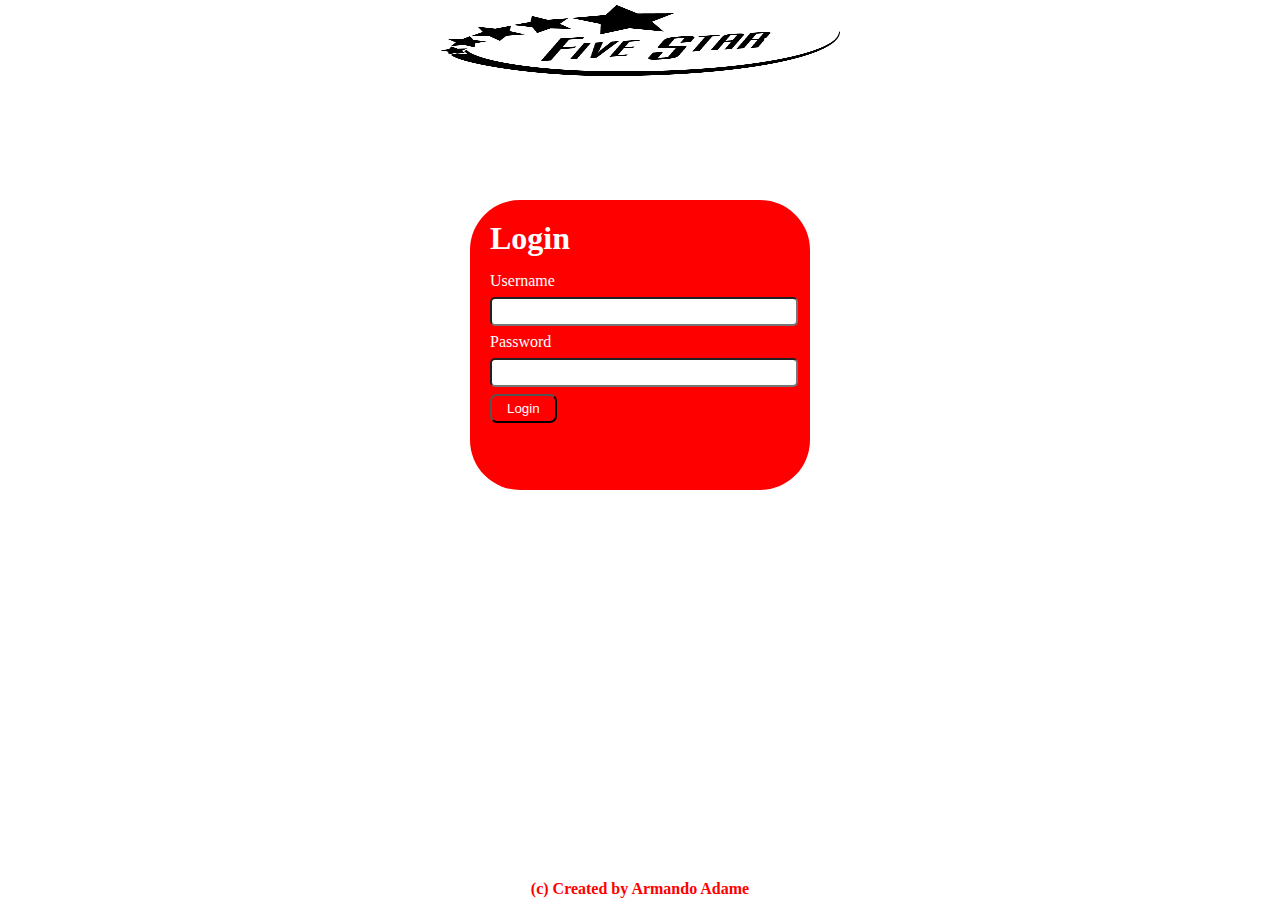
<file: index.html>
<!DOCTYPE html>
<html>
<head>
    <title>ArmandoAdame - IS183 Midterm</title>
    <link rel="stylesheet" type="text/css" href="./css/styles.css">
    <script type="text/JavaScript" src="./javascript/login.js">
    </script>
</head>
<body>
    <div class="wrapper login-page">
        <header class="main-header box-shadow">
            <h1 class="logo"><img src="./images/five.png" alt="Five"></h1>
        </header>
        <section class="content-bottom one-column">
            <article class="main-content one-column">
                <div class="login-form">
                    <h1 class="login-h1">Login</h1>
                    <label for="username">Username</label>
                    <input class="login-input" type="text" id="username">
                    <label for="password">Password</label>
                    <input class="login-input" type="password" id="password">
                    <button onclick="login()" id="btn-login" class="login-button">Login</button>
                    <div id="error-container">
                        <p id="error-text" class="error-message"></p>
                    </div>
                    
                </div>
            </article>
        </section>
    </div>
    <footer class="footer box-shadow">
        <p class="copyright">
            (c) Created by Armando Adame
        </p>
    </footer>

    
</body>
</file>
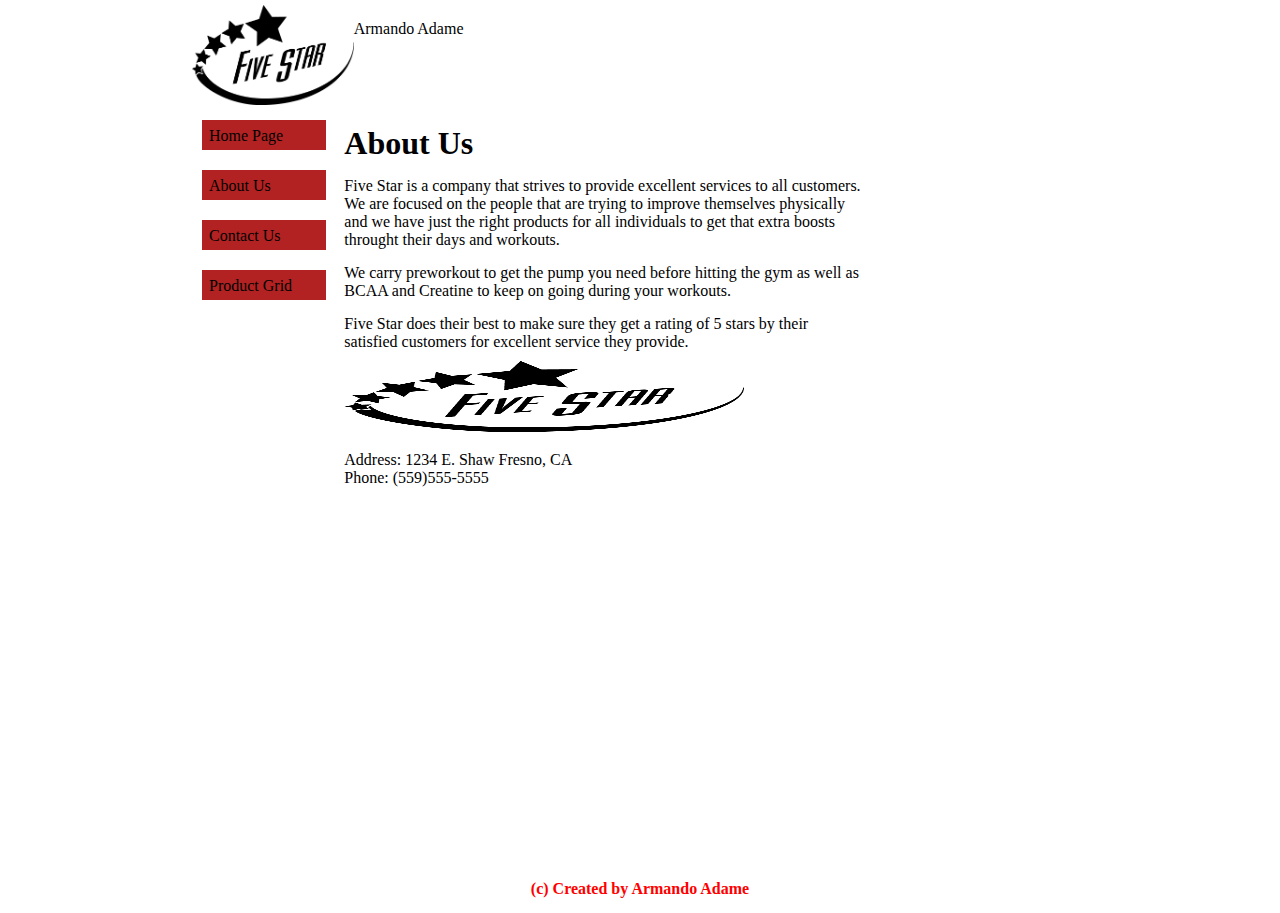
<file: about us page/about.html>
<!DOCTYPE html>
<html>
<head link rel="icon" href="../images/gallery/mega.jpeg">
    <title>About Us</title>
     <link rel="stylesheet" type="text/css" href="../css/styles.css">
</head>
<body>
    <div class="wrapper non-login-page">
        <header class="main-header">
            <img class="main-logo" src="../images/five.png" alt="logo">     
            <p>Armando Adame</p>  
        </header>
        <section class="content-bottom three-column">
            <aside class="sidebar three-column">
                <ul class="sidebar-links">
                    <li><a href="../home page/home.html" target="_blank">Home Page</a></li>
                    <li><a href="../about us page/about.html" target="_blank">About Us</a></li>
					<li><a href="../contact us page/contact.html" target="_blank">Contact Us</a></li>
					<li><a href="../product grid page/product.html" target="_blank" >Product Grid</a></li>
                </ul>
            </aside>
            <article class="main-content three-column-content">
                <div class="about">
                    <h1>About Us</h1>
                    
                    <p>
                        Five Star is a company that strives to provide excellent services to all customers. We are focused
                        on the people that are trying to improve themselves physically and we have just the right products
                        for all individuals to get that extra boosts throught their days and workouts.
                    </p>
                    <p>
                        We carry preworkout to get the pump you need before hitting the gym as well as BCAA and Creatine to
                        keep on going during your workouts.
                    </p>
                    <p>
                        Five Star does their best to make sure they get a rating of 5 stars by their satisfied customers for
                        excellent service they provide.
                    </p>
                    <img src="../images/five.png" alt="about us">

                    <p>
                        Address: 1234 E. Shaw Fresno, CA
                        <br>
                        Phone: (559)555-5555
                    </p>
                </div>
            </article>
            
        </section>
    </div>
    <footer class="footer box-shadow">
        <p class="copyright">
            (c) Created by Armando Adame
        </p>
    </footer>
</body>
</html>
</file>
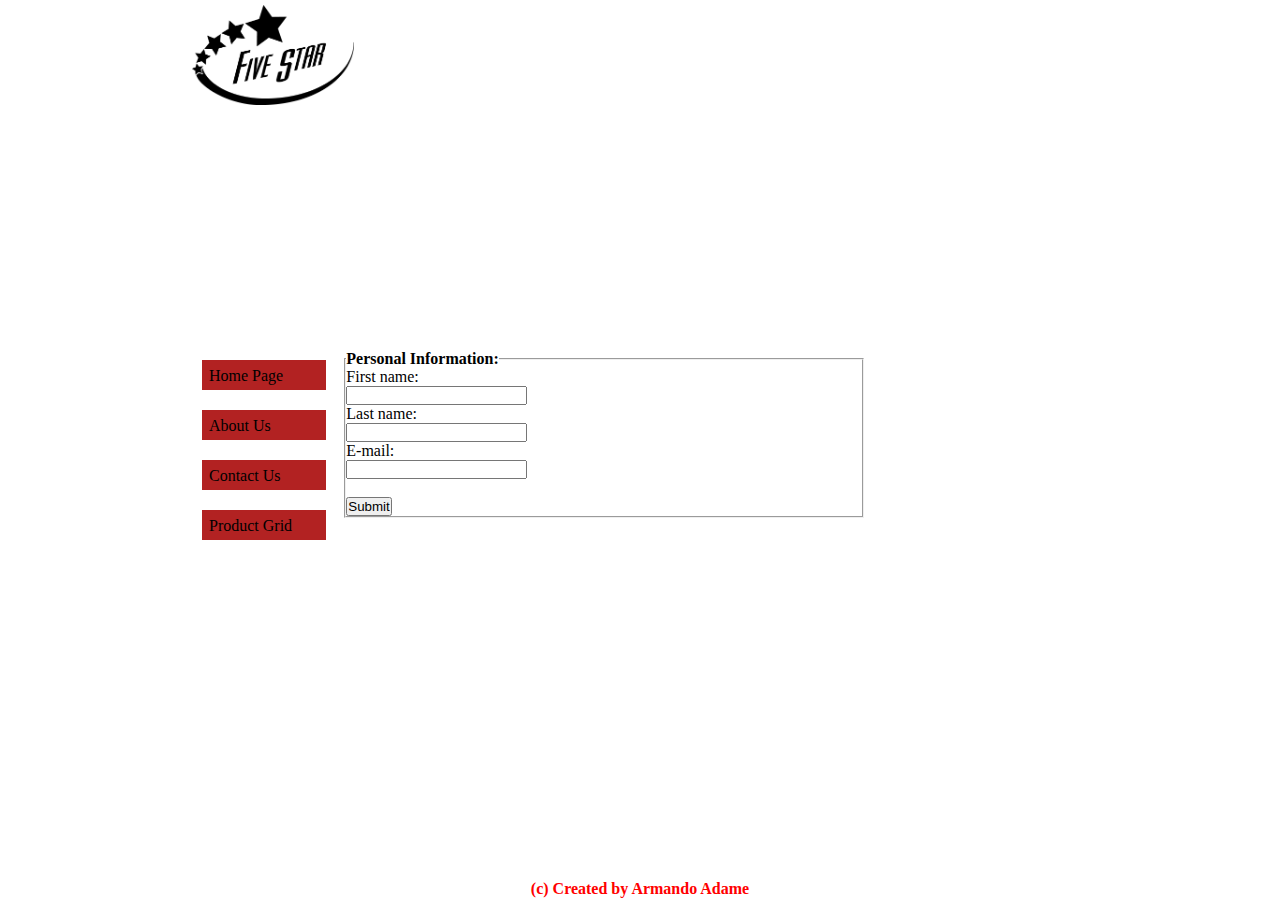
<file: contact us page/contact.html>
<!DOCTYPE html>
    <html>
    <head>
        <title>Contact Us</title>
         <link rel="stylesheet" type="text/css" href="../css/styles.css">
    </head>

    <body>
        <div class="wrapper">
            <header class="main-header">    
                <img class="main-logo" src="../images/five.png" alt="logo">       
                </div>
            </header>
            <section class="content-bottom three-column">
                <aside class="sidebar three-column">
                    <ul class="sidebar-links">
                        <li><a href="../home page/home.html" target="_blank">Home Page</a></li>
                    <li><a href="../about us page/about.html" target="_blank">About Us</a></li>
					<li><a href="../contact us page/contact.html" target="_blank">Contact Us</a></li>
					<li><a href="../product grid page/product.html" target="_blank" >Product Grid</a></li>
                    </ul>
                </aside>
                <article class="main-content three-column-content">
                    <div class="contact-form">
                            <form action="../home page/home.html"/>
                            <fieldset class="Info">
                                <legend><strong>Personal Information:</strong></legend>
                                First name:<br>
                                 <input type="text" name="firstname"><br>
                                Last name:<br>
                                <input type="text" name="lastname"><br>
                                E-mail:<br>
                                <input type="text" mail="email"><br>
                                <br>
                                <input type="Submit" value="Submit"><br>

                            </fieldset>
                            </form>
                    </div>
                   
                </article>
            </section>
            
        </div>
        <footer class="footer box-shadow">
            <p class="copyright">
                (c) Created by Armando Adame
            </p>
        </footer>
       
    </body>
</html>
</file>
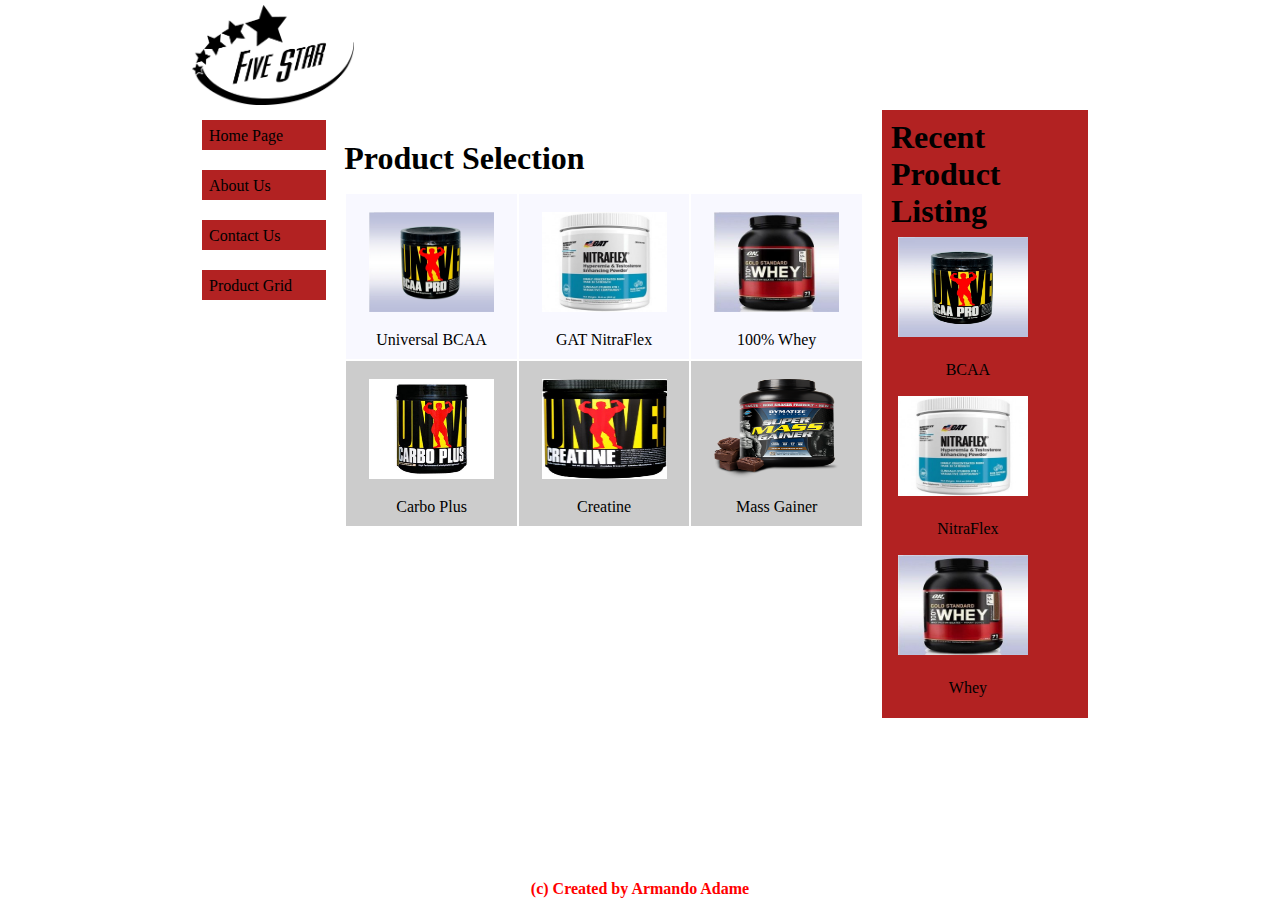
<file: home page/home.html>
<!DOCTYPE html>
<html>
<head>
    <title>ArmandoAdame - IS183 Midterm</title>
    <link rel="stylesheet" type="text/css" href="../css/styles.css">
</head>
<body>
    <div class="wrapper non-login-page">
        <header class="main-header">
            <img class="main-logo" src="../images/five.png" alt="logo">       
        </header>
        <section class="content-bottom three-column">
            <aside class="sidebar three-column">
                <ul class="sidebar-links">
                    <li><a href="../home page/home.html" target="_blank">Home Page</a></li>
                    <li><a href="../about us page/about.html" target="_blank">About Us</a></li>
					<li><a href="../contact us page/contact.html" target="_blank">Contact Us</a></li>
					<li><a href="../product grid page/product.html" target="_blank" >Product Grid</a></li>
                </ul>
            </aside>
            <article class="main-content three-column-content">
                <div class="gallery">
                    <h1>Product Selection</h1>
                    <table class="courses-table">
                        <tr>
                            <td align="center"><br><img src="../images/bcaa.jpg" alt="BCAA">
                            <br><p>Universal BCAA</p></td>
                            <td align="center"><br><img src="../images/nitra.jpg" alt="NitraFlex">
                            <br><p>GAT NitraFlex</p></td>
                            <td align="center"><br><img src="../images/whey.jpg" alt="Whey">
                            <br><p>100% Whey</p></td>
                        </tr>
                        <tr>
                            <td align="center"><br><img src="../images/carbo.jpg" alt="CarboPlus">
                            <br><p>Carbo Plus</p></td>
                            <td align="center"><br><img src="../images/creating.jpg" alt="Creatine">
                            <br><p>Creatine</p></td>
                            <td align="center"><br><img src="../images/gainer.png" alt="MassGainer">
                            <br><p>Mass Gainer</p></td>
                        </tr>
                    </table>
                </div>
            </article>
            <aside class="sidebar-right">
                <h1>Recent Product Listing</h1>
                <table >
                    <tr>
                        <td align="center"><img src="../images/bcaa.jpg" alt="BCAA">
                        <br><p>BCAA</p></td>
                    </tr>
                    <tr>
                        <td align="center"><img src="../images/nitra.jpg" alt="NitraFlex">
                        <br><p>NitraFlex</p></td>
                    </tr>
                    <tr>
                        <td align="center"><img src="../images/whey.jpg" alt="Whey">
                        <br><p>Whey</p></td>
                    </tr>
                </table>
            
            </aside>
        </section>
    </div>
    <footer class="footer box-shadow">
        <p class="copyright">
            (c) Created by Armando Adame
        </p>
    </footer><!-- html comment -->
</body>
</html>
</file>
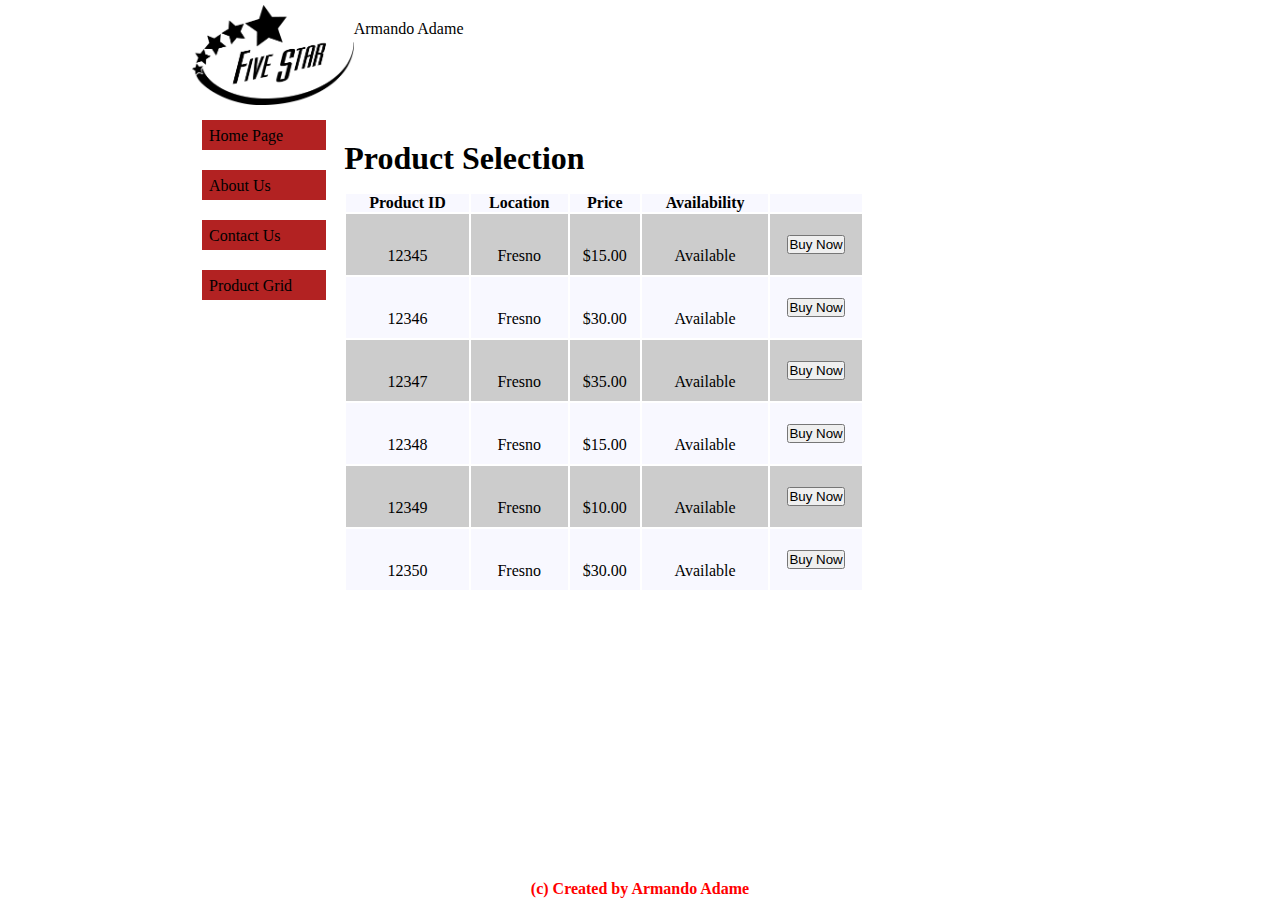
<file: product grid page/product.html>
<!DOCTYPE html>
<html>
<head>
    <title>Product Grid</title>
     <link rel="stylesheet" type="text/css" href="../css/styles.css">
</head>
<body>
    <div class="wrapper non-login-page">
        <header class="main-header">
            <img class="main-logo" src="../images/five.png" alt="logo">   
            <p>Armando Adame</p>    
        </header>
        <section class="content-bottom three-column">
            <aside class="sidebar three-column">
                <ul class="sidebar-links">
                    <li><a href="../home page/home.html" target="_blank">Home Page</a></li>
                    <li><a href="../about us page/about.html" target="_blank">About Us</a></li>
					<li><a href="../contact us page/contact.html" target="_blank">Contact Us</a></li>
					<li><a href="../product grid page/product.html" target="_blank" >Product Grid</a></li>
                </ul>
            </aside>
            <article class="main-content three-column-content">
                <div class="gallery">
                    <h1>Product Selection</h1>
                    <table class="courses-table">
                        <tr>
                            <th>Product ID</th>
                            <th>Location</th>
                            <th>Price</th>
                            <th>Availability</th>
                            <th></th>                            
                        </tr>
                        <tr>
                            <td align="center"><br><p>12345</p>
                            </td>
                            <td align="center"><br><p>Fresno</p>
                            </td>
                            <td align="center"><br><p>$15.00</p>
                            </td>
                            <td align="center"><br><p>Available</p>
                            </td>
                            <td align="center"><input type="Submit" value="Buy Now"><br></td>
                        </tr>
                        <tr>
                            <td align="center"><br><p>12346</p>
                            </td>
                            <td align="center"><br><p>Fresno</p>
                            </td>
                            <td align="center"><br><p>$30.00</p>
                            </td>
                            <td align="center"><br><p>Available</p>
                            </td>
                            <td align="center"><input type="Submit" value="Buy Now"></td>
                        </tr>
                        <tr>
                            <td align="center"><br><p>12347</p>
                            </td>
                            <td align="center"><br><p>Fresno</p>
                            </td>
                            <td align="center"><br><p>$35.00</p>
                            </td>
                            <td align="center"><br><p>Available</p>
                            </td>
                            <td align="center"><input type="Submit" value="Buy Now"></td>
                        </tr>
                        <tr>
                            <td align="center"><br><p>12348</p>
                            </td>
                            <td align="center"><br><p>Fresno</p>
                            </td>
                            <td align="center"><br><p>$15.00</p>
                            </td>
                            <td align="center"><br><p>Available</p>
                            </td>
                            <td align="center"><input type="Submit" value="Buy Now"></td>
                        </tr>
                        <tr>
                            <td align="center"><br><p>12349</p>
                            </td>
                            <td align="center"><br><p>Fresno</p>
                            </td>
                            <td align="center"><br><p>$10.00</p>
                            </td>
                            <td align="center"><br><p>Available</p>
                            </td>
                            <td align="center"><input type="Submit" value="Buy Now"></td>
                        </tr>
                        <tr>
                            <td align="center"><br><p>12350</p>
                            </td>
                            <td align="center"><br><p>Fresno</p>
                            </td>
                            <td align="center"><br><p>$30.00</p>
                            </td>
                            <td align="center"><br><p>Available</p>
                            </td>
                            <td align="center"><input type="Submit" value="Buy Now"></td>
                        </tr>
                    </table>
                </div>
            </article>
        </section>
    </div>
    <footer class="footer box-shadow">
        <p class="copyright">
            (c) Created by Armando Adame
        </p>
    </footer>
</body>
</html>
</file>
<file: css/styles.css>
* {
                margin: 0;
                padding: 0;
            }
            html, body {
                height:100%;
            }
            body {
                min-height:100%;
                display:flex;
                flex-direction:column;
                
            }
            .wrapper {
                flex:1;
            }
            .main-header {
                background-color: white;
                height: 70px;
                width: 70%;
                padding: 5px 15%;
            }
            .main-header h1 {
                line-height: 50px;
                text-align: center;
            
            }
            .footer {
                height: 50px;
                background-color: white;
            }
            span.logo {
                color: blue;
            }
            .copyright {
                color: red;
                font-weight: bold;
                width: 100%;
                text-align: center;
                padding: 15px 0;
            }
            
            .content-top {
                height: 180px;
                background-color: transparent;
                margin: 10px 0;
            }

            .content-bio {
                position: relative;
                background-color: white;
                width: 70%;
                max-width:980px;
                height: 180px;
                margin: 0 auto;
                color: black;
            }
            .content-bio img {
                width: 150px;
                height: 170px;
                margin: 5px 15px 5px 5px;
            }
            .bio-text {
                position: absolute;
                top: 5px;
                left: 170px;
            }
            .content-bottom {
                overflow: auto;
                width: 70%;
                max-width: 980px;
                position: relative;
                margin: 0 auto;
            }
            .sidebar {
                float: left;
                background-color: white;
                width: 25%;
                height: 500px;
            }

            .main-content {
                float: right;
                background-color: white;
                width: 71%;
                height: 500px;
                padding: 0 2% 0 2%;
            }
            .sidebar-links {
                background-color: firebrick;
            }
            .sidebar-links li {
                width: 100%;
                height: 30px;
                border: 10px solid white;
            }
            .sidebar-links a {
                color: black;
                display: block;
                padding: 7px;
                text-decoration: none;
                transition-duration: 0.7s;
            }
            .sidebar-links a:hover {
                background-color: darkred;
                color: #000;
            }
			.gallery h1 {
				margin: 30px 0 15px 0;
			}
			.gallery ul {
				list-style-type:none;
				text-align: center;
				margin-top: 20px;
			}
			.gallery li {
				margin-right:10px;
				display:inline;
			}
			.gallery img {
				width:125px;
				height:100px;
			}
            section.one-column {
                margin-top:30px;
            }
            article.main-content.one-column {
                width:100%;
                padding:0;
                background-color:transparent;
            }
            div.login-form {
                padding:20px;
                width:300px;
                height:250px;
                background-color: red;
                margin:90px auto 0;
                border-radius:50px;
                color: white;
            }
            input.login-input {
                width:100%;
                padding:5px 2px;
                border-radius:5px;
                margin:7px 0;
            }
            h1.login-h1 {
                margin-bottom:15px;
            }
            button.login-button {
                padding:5px 15px;
                border-radius:7px;
                background-color:red;
                color:#FFF;
            }
            p.error-message{
                display:none;
                margin-top:10px;
                padding:5px;
                width:100%;
                color:#FFF;
                background-color:orangered;
                border:1px solid yellow;
                border-radius:5px;
            }
            div.login-page { 
                background-size:cover;
            }
            /*
            div.non-login-page {
                background-image: url(../images/gallery/black.jpg);
            }*/
            .logo img {
                width: 400px;
                height: 71px;
            }
            img.main-logo {
                margin-top:0;
                float: left;
                height:100px;
            }
            .searchbar {
                float: right;
                margin:50px auto;
                }
            .about h1, p {
                color: black;
                margin: 15px 0 10px 0;
            }
            section.three-column {
        margin-top:30px;
    }
    aside.three-column {
        width:15%;
    }
    aside.sidebar-right {
        width:21%;
        background-color:firebrick;
        height:100%;
        float:right;
        min-height:480px;
        padding:1%;
    }
    article.three-column-content {
        width:58%;
        position:absolute;
        left:15%;
        float:none;
    }
    table.courses-table {
        width:100%;
    }
    table.courses-table tr {
        padding:3px 5px;
        background-color:ghostwhite;
        border:1px solid #CCC;
        transition-duration:0.7s;
    }
    table.courses-table tr:nth-child(even) {
        background-color:#CCC;
    }
    table.courses-table tr:hover {
        background-color:white;
    }
    .sidebar {
        border: white;
    }
    .sidebar-right img {
        width: 130px;
        height: 100px;
        margin: 5px 15px 5px 5px;
    }
    .about img {
        width: 400px;
        height: 71px;
    }
</file>
